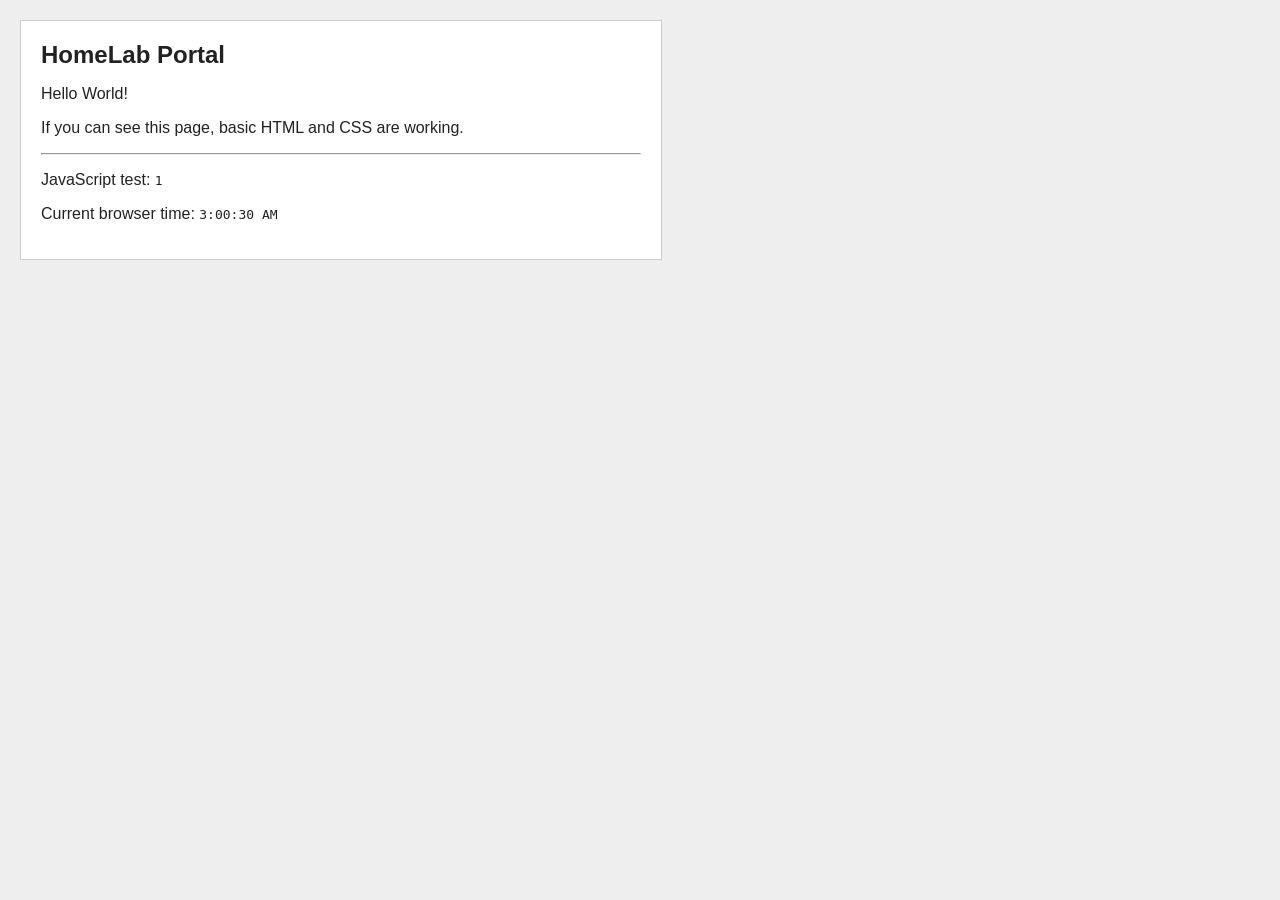
<file: docs/legacy-browser-test/helloworld.html>
<!DOCTYPE html>
<html>
<head>
    <meta charset="UTF-8">
    <meta name="viewport" content="width=device-width, initial-scale=1.0">

    <title>HomeLab Portal Test</title>

    <style>
        body {
            font-family: Arial, sans-serif;
            background: #eeeeee;
            margin: 20px;
            color: #222222;
        }

        .box {
            background: white;
            border: 1px solid #cccccc;
            padding: 20px;
            max-width: 600px;
        }

        .ok {
            font-size: 24px;
            font-weight: bold;
        }

        .value {
            font-family: monospace;
        }
    </style>
</head>

<body>

<div class="box">

    <div class="ok">
        HomeLab Portal
    </div>

    <p>Hello World!</p>

    <p>
        If you can see this page, basic HTML and CSS are working.
    </p>

    <hr>

    <p>
        JavaScript test:
        <span id="counter" class="value">0</span>
    </p>

    <p>
        Current browser time:
        <span id="clock" class="value">loading...</span>
    </p>

</div>

<script>
var count = 0;

function updatePage() {
    count = count + 1;

    document.getElementById("counter").innerHTML = count;
    document.getElementById("clock").innerHTML =
        new Date().toLocaleTimeString();
}

updatePage();
setInterval(updatePage, 1000);
</script>

</body>
</html>
</file>
